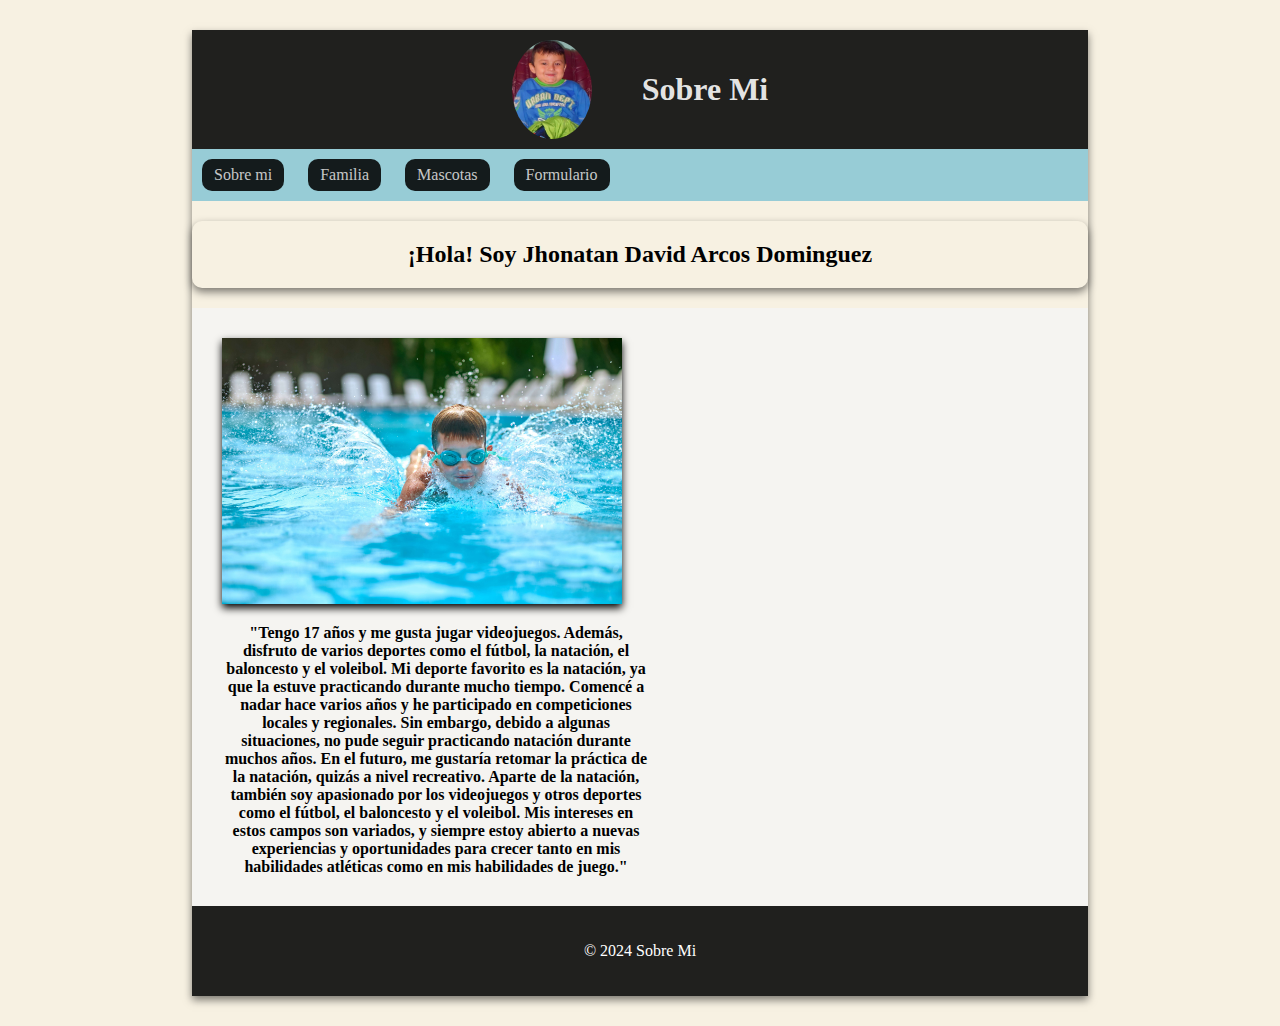
<file: sitioWeb/index.html>
<!DOCTYPE html>
<html lang="es">
<head>
    <meta charset="UTF-8">
    <meta name="viewport" content="width=device-width, initial-scale=1.0">
    <link rel="stylesheet" href="css/styles.css">
    <title>Sobre Mi</title>
</head>
<body>
    <header>
        <img src="images/mi_foto.jpg" alt="Mi foto" class="imagen_perfil">
        <h1 class="titulo_1">Sobre Mi</h1>
    </header>

    <nav>
        <ul>
            <li><a href="index.html">Sobre mi</a></li>
            <li><a href="familia.html">Familia</a></li>
            <li><a href="Mascotas.html">Mascotas</a></li>
            <li><a href="formulario.html">Formulario</a></li>
        </ul>
    </nav>

    <div class="div_titulo_2">
        <h2 class="titulo_2">¡Hola! Soy Jhonatan David Arcos Dominguez</h2>
    </div>

    <section class="container">   
        <div class="info">
            <img class="imagen_grande" src="images/niño.jpg" alt="Niño Nadando">
            <p class="texto">
                "Tengo 17 años y me gusta jugar videojuegos. Además, disfruto de varios deportes como el fútbol, la natación, el baloncesto y el voleibol. Mi deporte favorito es la natación, ya que la estuve practicando durante mucho tiempo. Comencé a nadar hace varios años y he participado en competiciones locales y regionales. Sin embargo, debido a algunas situaciones, no pude seguir practicando natación durante muchos años. En el futuro, me gustaría retomar la práctica de la natación, quizás a nivel recreativo. Aparte de la natación, también soy apasionado por los videojuegos y otros deportes como el fútbol, el baloncesto y el voleibol. Mis intereses en estos campos son variados, y siempre estoy abierto a nuevas experiencias y oportunidades para crecer tanto en mis habilidades atléticas como en mis habilidades de juego."
            </p>
        </div>
    </section>
    
    <footer>
        <p>&copy; 2024 Sobre Mi</p>
    </footer>
</body>
</html>
</file>
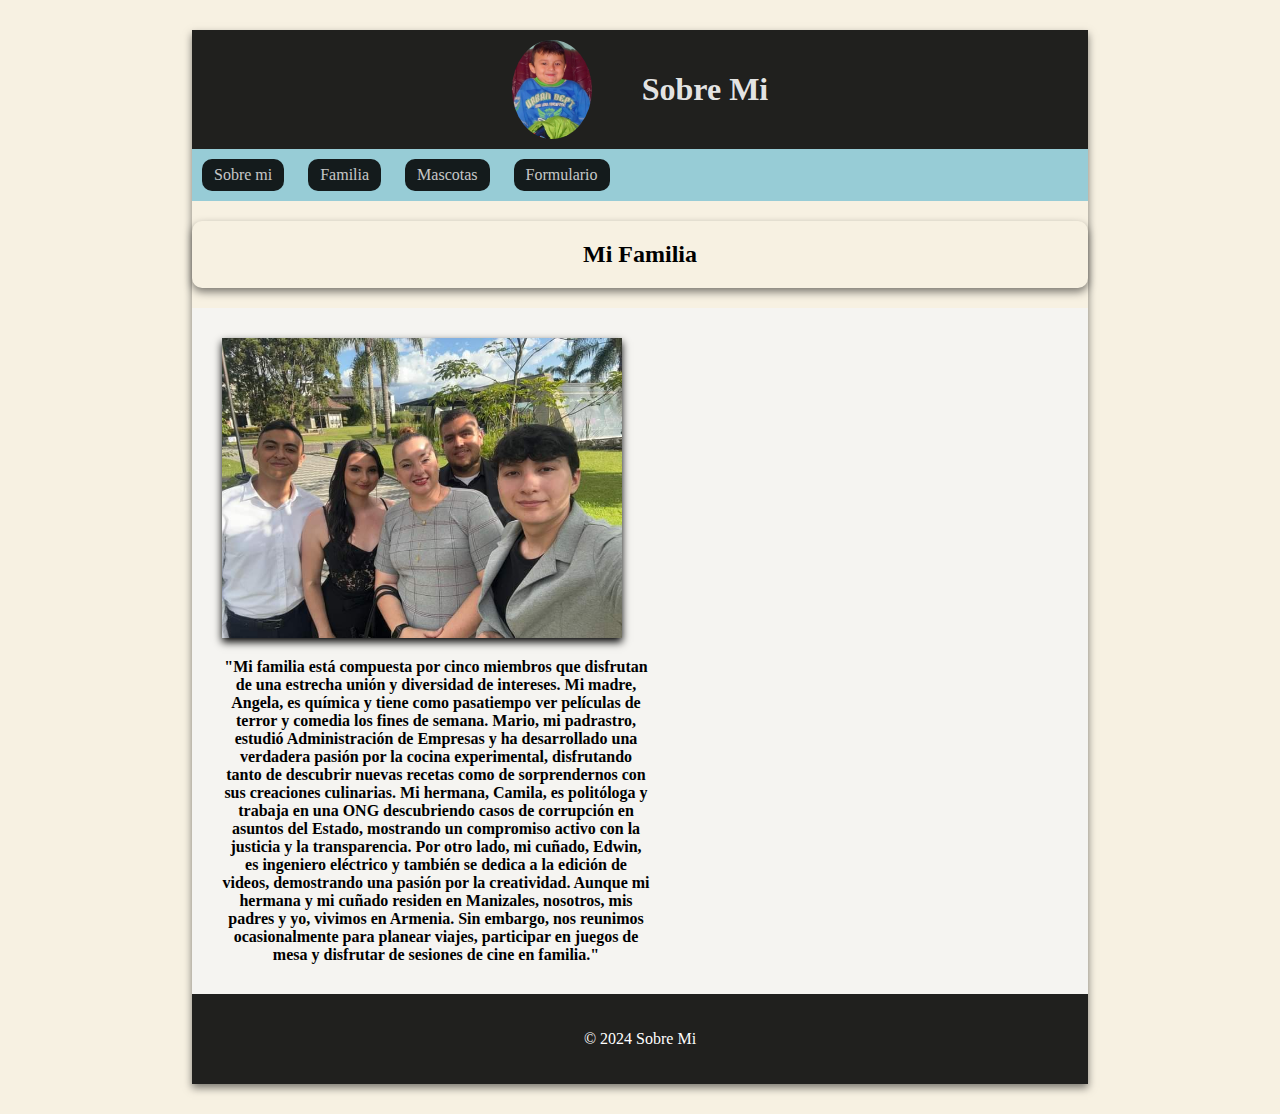
<file: sitioWeb/familia.html>
<!DOCTYPE html>
<html lang="es">
<head>
    <meta charset="UTF-8">
    <meta name="viewport" content="width=device-width, initial-scale=1.0">
    <link rel="stylesheet" href="css/styles.css">
    <title>Familia</title>
</head>
<body>
    <header>
        <img src="images/mi_foto.jpg" alt="Mi foto" class="imagen_perfil">
        <h1 class="titulo_1">Sobre Mi</h1>
    </header>

    <nav>
        <div>
            <ul>
            <li><a href="index.html">Sobre mi</a></li>
            <li><a href="familia.html">Familia</a></li>
            <li><a href="Mascotas.html">Mascotas</a></li>
            <li><a href="formulario.html">Formulario</a></li>
            </ul>
            
        </div>
    </nav>

    <div class="div_titulo_2">
        <h2 class="titulo_2">Mi Familia</h2>
    </div>

    <section class="container">
        <div class="info">
            <img class="imagen_grande" src="images/familia.jpg" alt="Foto Familiar Grande">
            <p class="texto">"Mi familia está compuesta por cinco miembros que disfrutan de una estrecha unión y diversidad de intereses. Mi madre, Angela, es química y tiene como pasatiempo ver películas de terror y comedia los fines de semana. Mario, mi padrastro, estudió Administración de Empresas y ha desarrollado una verdadera pasión por la cocina experimental, disfrutando tanto de descubrir nuevas recetas como de sorprendernos con sus creaciones culinarias. Mi hermana, Camila, es politóloga y trabaja en una ONG descubriendo casos de corrupción en asuntos del Estado, mostrando un compromiso activo con la justicia y la transparencia. Por otro lado, mi cuñado, Edwin, es ingeniero eléctrico y también se dedica a la edición de videos, demostrando una pasión por la creatividad. Aunque mi hermana y mi cuñado residen en Manizales, nosotros, mis padres y yo, vivimos en Armenia. Sin embargo, nos reunimos ocasionalmente para planear viajes, participar en juegos de mesa y disfrutar de sesiones de cine en familia."<p>
            
        </div>
    </section>
    <footer>
        <div class="footer-content">
            <p>&copy; 2024 Sobre Mi</p>
        </div>
    </footer>
</body>
</html>
</file>
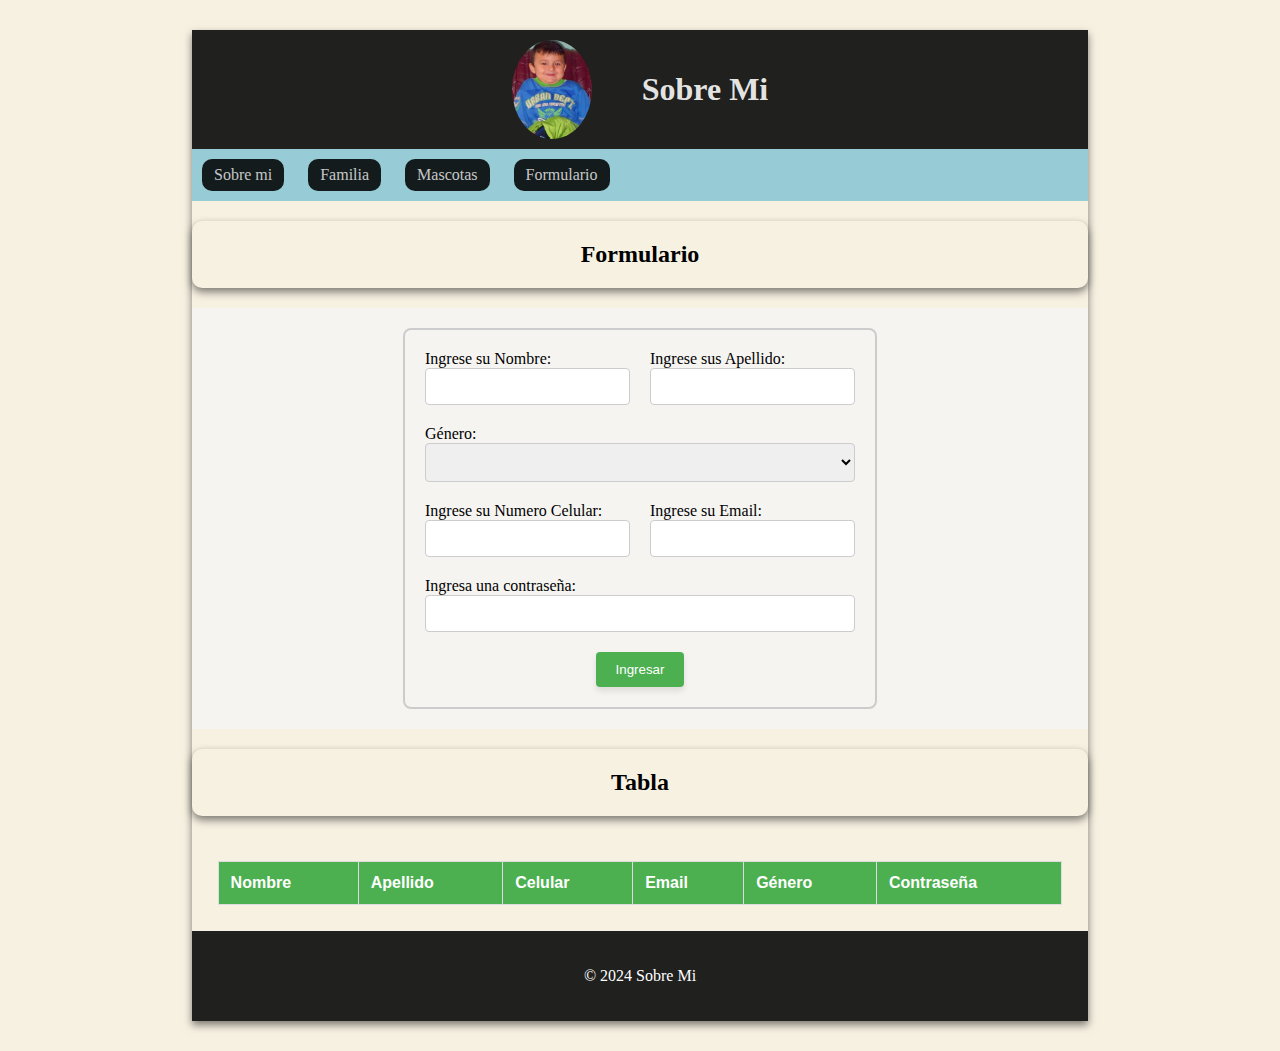
<file: sitioWeb/formulario.html>
<!DOCTYPE html>
<html lang="es">
<head>
    <meta charset="UTF-8">
    <meta name="viewport" content="width=device-width, initial-scale=1.0">
    <link rel="stylesheet" href="css/styles.css">
    <title>Sobre Mi</title>
</head>
<body>
    <header>
        <img src="images/mi_foto.jpg" alt="Mi foto" class="imagen_perfil">
        <h1 class="titulo_1">Sobre Mi</h1>
    </header>

    <nav>
        <ul>
            <li><a href="index.html">Sobre mi</a></li>
            <li><a href="familia.html">Familia</a></li>
            <li><a href="Mascotas.html">Mascotas</a></li>
            <li><a href="formulario.html">Formulario</a></li>
        </ul>
    </nav>

    <div class="div_titulo_2">
        <h2 class="titulo_2">Formulario</h2>
    </div>

    <section class="container_form">
    <div class="formulario">
        <form id="form">
            <div class="input_group">
                <div class="input_wrapper">
                    <label for="nombre">Ingrese su Nombre:</label>
                    <input type="text" name="nombre" id="nombre" required aria-label="Nombre">
                </div>
                <div class="input_wrapper">
                    <label for="apellido">Ingrese sus Apellido:</label>
                    <input type="text" name="apellido" id="apellido" required aria-label="Apellido">
                </div>
            </div>

            <label for="genero">Género:</label>
            <select id="genero" name="genero">
                <option value=" "> </option>
                <option value="mas">Masculino</option>
                <option value="fem">Femenino</option>
                <option value="otr">Otro...</option>
            </select>

            <div class="input_group">
                <div class="input_wrapper">
                    <label for="celular">Ingrese su Numero Celular:</label>
                    <input type="tel" name="celular" id="celular" required aria-label="Número Celular">
                </div>
                <div class="input_wrapper">
                    <label for="email">Ingrese su Email:</label>
                    <input type="email" name="email" id="email" required aria-label="Email">
                </div>
            </div>

            <label for="pass">Ingresa una contraseña:</label>
            <input type="password" name="password" id="password" required aria-label="Contraseña" minlength="8">
            
            <div class="centrar">
                <input type="submit" value="Ingresar">
            </div>
        </form>
    </div>
</section>

<div class="div_titulo_2">
    <h2 class="titulo_2">Tabla</h2>
</div>

<section class="container_table"> 
    <table id="tablaForm">
        <thead>
            <tr>
                <th>Nombre</th>
                <th>Apellido</th>
                <th>Celular</th>
                <th>Email</th>
                <th>Género</th>
                <th>Contraseña</th>
            </tr>
        </thead>
        <tbody id="formSend"></tbody>
    </table>
</section>
    
    
    <footer>
        <p>&copy; 2024 Sobre Mi</p>
    </footer>
</body>
<script src="scripts/scriptform.js"></script>
</html>
</file>
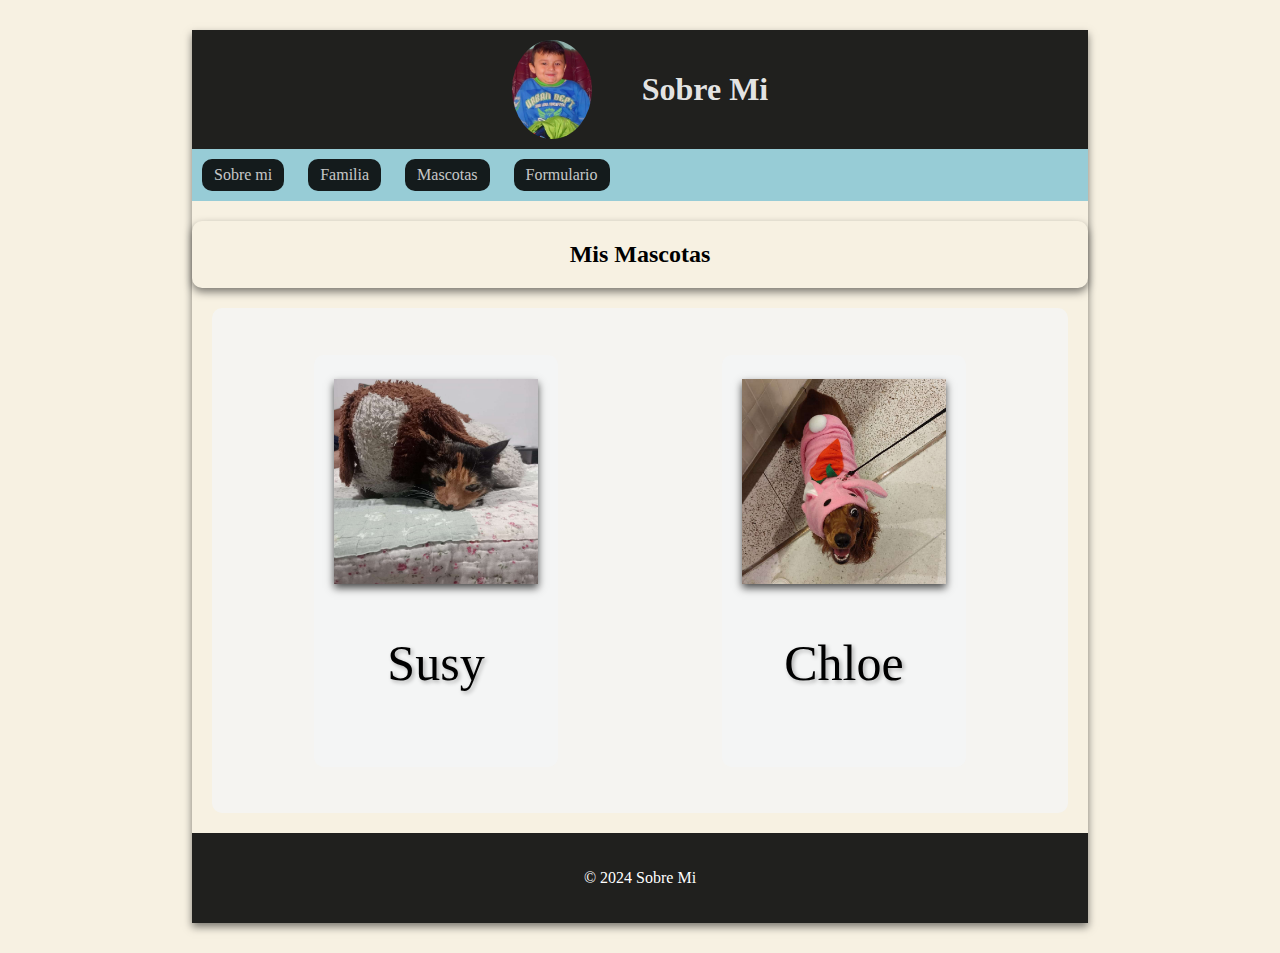
<file: sitioWeb/Mascotas.html>
<!DOCTYPE html>
<html lang="es">
<head>
    <meta charset="UTF-8">
    <meta name="viewport" content="width=device-width, initial-scale=1.0">
    <link rel="stylesheet" href="css/styles.css">
    <title>Mascotas</title>
</head>
<body>
    <header>
        <img src="images/mi_foto.jpg" alt="Mi foto" class="imagen_perfil">
        <h1 class="titulo_1">Sobre Mi</h1>
    </header>

    <nav>
        <div>
            <ul>
            <li><a href="index.html">Sobre mi</a></li>
            <li><a href="familia.html">Familia</a></li>
            <li><a href="Mascotas.html">Mascotas</a></li>
            <li><a href="formulario.html">Formulario</a></li>
            </ul>
        </div>
    </nav>

    <div class="div_titulo_2">
        <h2 class="titulo_2">Mis Mascotas</h2>
    </div>

    <section class="mascotas">
        <div class="mascotas">
            <img src="images/susy.png" alt="susy">
            <p>Susy</p>
        </div>
        <div class="mascotas">
            <img src="images/cloe.png" alt="cloe">
            <p>Chloe</p>      
        </div>
    </section>
    
    <footer>
        <div class="footer-content">
            <p>&copy; 2024 Sobre Mi</p>
        </div>
    </footer>
</body>
</html>
</file>
<file: sitioWeb/css/styles.css>
/* Estilos del cuerpo */
body {
    font-family: 'Rockwell', serif;
    margin: 30px;
    padding: 0;
    background-color: #f7f1e2;
    box-shadow: 0px 4px 8px rgba(0, 0, 0, 0.5);
    width: 70%;
    margin-left: 15vw;
}

/* Estilos del encabezado */
header {
    background-color: #000000de;
    color: #ffffffe5;
    display: flex;
    justify-content: center;
    align-items: center;
    padding: 10px;
}

/* Estilos de la imagen de perfil */
.imagen_perfil {
    width: 80px;
    border-radius: 50%;
    margin-right: 50px;
}

/* Estilos de navegación */
nav {
    background-color: #83c4d4d3;
    padding: 10px;
    margin: auto;
}

nav ul {
    list-style-type: none;
    padding: 0;
    margin: 0;
    text-align: left;
}

nav ul li {
    display: inline-block;
    margin-right: 20px;
    text-align: center;
    border: 2px solid transparent;
    transition: border-color 0.3s;
    background-color: #000000de;
    border-radius: 10px;
}

nav ul li:hover {
    border-color: rgb(255, 255, 255);
}

nav ul li a {
    display: block;
    color: rgba(255, 255, 255, 0.767);
    text-decoration: none;
    padding: 5px 10px;
}

/* Estilos del título y del contenedor */
.div-titulo_2 {
    background-color: #f4f5f7b6;
    padding: 20px;
}

.titulo_2 {
    padding: 20px;
    border-radius: 10px;
    box-shadow: 0px 4px 8px rgba(0, 0, 0, 0.5);
    text-align: center;
}

.container {
    background-color: #f4f5f7b6;
    padding: 20px;
}



/* Estilos del contenedor de mascotas */


.mascotas {
    border-radius: 10px;
    margin: 20px;
    padding: 3% 20px; 
    flex-basis: calc(30% - 40px);
    text-align: center;
    text-shadow: 2px 2px 4px rgba(0, 0, 0, 0.3);
    font-size: 50px;
    background-color: #f4f5f7b6;
    display: flex;
    flex-wrap: wrap;
    justify-content: space-around;
}

.mascotas img {
    width: 100%;
    box-shadow: 0px 4px 8px rgba(0, 0, 0, 0.7); 
}


/* Estilos del contenedor de información e imagen grande */
.info {
    display: flex; 
    flex-wrap: wrap; 
    justify-content: space-between; 
    align-items: center; 
}

.imagen_grande {
    width: 50%; 
    max-width: 400px; 
    margin: 10px; 
    box-shadow: 0px 4px 8px rgba(0, 0, 0, 1); 
}

.texto {
    width: 50%; 
    margin: 10px; 
    font-size: 16px; 
    text-align: center;
    font-weight: bold;
    
}



.container_form {
    background-color: #f4f5f7b6;
    padding: 20px;
}

.formulario {
    display: flex;
    justify-content: center;
    
}

form {
    width: 430px; 
    padding: 20px;
    border: 2px solid #ccc;
    border-radius: 8px;
}

.input_group {
    display: flex;
    justify-content: space-between;
}

.input_wrapper {
    width: calc(50% - 10px); 
}

form input[type="text"],
form input[type="tel"],
form input[type="email"],
form input[type="password"],
form select {
    width: 100%;
    padding: 10px;
    border: 1px solid #ccc;
    border-radius: 4px;
    box-sizing: border-box;
    margin-bottom: 20px;
}

form input[type="submit"] {
    padding: 10px 20px;
    border: none;
    background-color: #4CAF50;
    color: white;
    cursor: pointer;
    border-radius: 4px;
    transition: background-color 0.3s, transform 0.2s;
    box-shadow: 0 4px 6px rgba(0, 0, 0, 0.1);
}

form input[type="submit"]:hover {
    background-color: #3d8d41;
    transform: translateY(-2px);
}

form input[type="submit"]:focus {
    outline: none;
    box-shadow: 0 0 0 3px rgba(0, 0, 0, 0.2);
}

.centrar{
    display: flex;
    justify-content: center;
}


/* Estilos del pie de página */
footer {
    background-color: #000000de;
    color: #ffffff;
    padding: 20px;
    text-align: center;
}

.container_table{
    display: flex;
    align-items: center;
    padding: 2vw;
}
.container_table {
    margin-top: 20px;
}

table {
    width: 100%;
    border-collapse: collapse;
    background-color: #f9f9f9;
    font-family: Arial, sans-serif;
}

th, td {
    padding: 12px;
    border: 1px solid #ddd;
    text-align: left;
}

th {
    background-color: #4CAF50;
    color: white;
}
</file>
